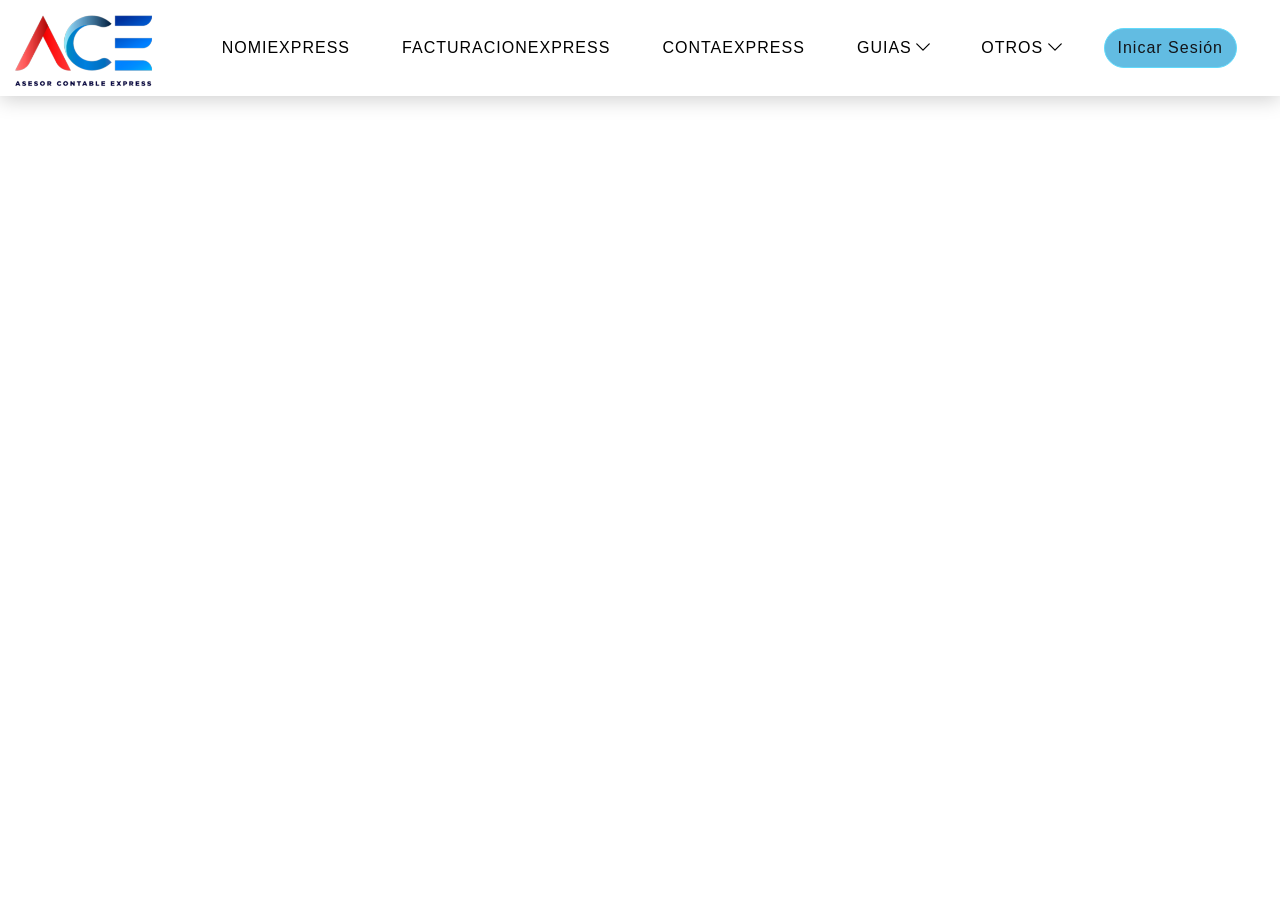
<file: asesorcontable/guias.html>
<!DOCTYPE html>
<html lang="en">
  <head>
    <meta charset="UTF-8" />
    <meta http-equiv="X-UA-Compatible" content="IE=edge" />
    <meta name="viewport" content="width=device-width, initial-scale=1.0" />

    <link rel="stylesheet" href="css/nav.css" />
    <link rel="stylesheet" href="css/guias.css" />
    <title>Guias</title>
  </head>
  <body>
    <!--Inicia barra de navegacion-->
    <header class="nav">
      <div class="logo">
        <a href="index.html">
          <img src="imagenes/logo.png" alt="Logo Image" />
        </a>
      </div>
      <div class="hamburger">
        <div class="line1"></div>
        <div class="line2"></div>
        <div class="line3"></div>
      </div>
      <ul class="nav-links">
        <li><a href="#">NomiExpress</a></li>
        <li><a href="#">FacturacionExpress</a></li>
        <li><a href="#">ContaExpress</a></li>
        <li class="dropdown">
          <div class="dropdown__trigger">
            <a href="#"
              >Guias
              <svg
                xmlns="http://www.w3.org/2000/svg"
                fill="none"
                viewBox="0 0 24 24"
                stroke-width="1.5"
                stroke="currentColor"
                class="w-6 h-6"
              >
                <path
                  stroke-linecap="round"
                  stroke-linejoin="round"
                  d="M19.5 8.25l-7.5 7.5-7.5-7.5"
                /></svg
            ></a>
          </div>
          <div class="dropdown__content">
            <ul>
              <li><a href="">Facturacion Web</a></li>
              <li><a href="">NomiExpress Web</a></li>
              <li><a href="">NomiExpress Escritorio</a></li>
              <li><a href="">eFacturas</a></li>
            </ul>
          </div>
        </li>
        <li>
          <a href="#"
            >Otros
            <svg
              xmlns="http://www.w3.org/2000/svg"
              fill="none"
              viewBox="0 0 24 24"
              stroke-width="1.5"
              stroke="currentColor"
              class="w-6 h-6"
            >
              <path
                stroke-linecap="round"
                stroke-linejoin="round"
                d="M19.5 8.25l-7.5 7.5-7.5-7.5"
              />
            </svg>
          </a>
        </li>

        <!-- <li>
          <button class="login-button" href="#">Solicita Información</button>
        </li> -->
        <li>
          <form
            method="get"
            action="https://acexpress.com.mx/Manage/Index"
            target="_blank"
          >
            <button class="join-button" href="">Inicar Sesión</button>
          </form>
        </li>
      </ul>
    </header>
    <!--Termina barra de navegacion-->
    <!--Inician guias-->

    <script src="js/nav.js"></script>
  </body>
</html>
</file>
<file: asesorcontable/css/nav.css>
* {
  margin: 0;
  padding: 0;
  /* color: #000000; */
  font-family: sans-serif;
  letter-spacing: 1px;
  font-weight: 300;
}
body {
  overflow-x: hidden;
}

.nav {
  height: 6rem;
  width: 100vw;
  background-color: #ffffff;
  box-shadow: 0 3px 20px rgb(0 0 0 / 20%);
  display: flex;
  position: fixed;
  z-index: 10;
}

svg {
  width: 20px;
  height: 20px;
  margin: -4px;
}

/*Styling logo*/
.logo {
  padding: 1vh 1vw;
  text-align: center;
}
.logo img {
  height: 5rem;
  width: 9rem;
}

/*Styling Links*/
.nav-links {
  display: flex;
  list-style: none;
  width: 88vw;
  padding: 0 0.7vw;
  justify-content: space-evenly;
  align-items: center;
  text-transform: uppercase;
}
.nav-links li a {
  text-decoration: none;
  margin: 0 0.7vw;
  color: black;
}
.nav-links li a:hover {
  color: #af0029;
}
.nav-links li {
  position: relative;
}
.nav-links li a::before {
  content: "";
  display: block;
  height: 3px;
  width: 0%;
  background-color: #af0029;
  position: absolute;
  transition: all ease-in-out 250ms;
  margin: 0 0 0 10%;
}
.nav-links li a:hover::before {
  width: 80%;
}

/*Styling Buttons*/
.login-button {
  background-color: transparent;
  border: 1.5px solid #f2f5f7;
  border-radius: 2em;
  padding: 0.6rem 0.8rem;
  margin-left: 2vw;
  font-size: 1rem;
  cursor: pointer;
}
.login-button:hover {
  color: #131418;
  background-color: #f2f5f7;
  border: 1.5px solid #f2f5f7;
  transition: all ease-in-out 350ms;
}
.join-button {
  color: #131418;
  background-color: #62bce2;
  border: 1.5px solid #61dafb;
  border-radius: 2em;
  padding: 0.6rem 0.8rem;
  font-size: 1rem;
  cursor: pointer;
}
.join-button:hover {
  color: #af0029;
  background-color: #85ccea;
  border: 1.5px solid #f2f5f7;
  transition: all ease-in-out 350ms;
}

/*Styling Hamburger Icon*/
.hamburger div {
  width: 30px;
  height: 3px;
  background: #000000;
  margin: 5px;
  transition: all 0.3s ease;
}
.hamburger {
  display: none;
}

/*Stying for small screens*/
@media screen and (max-width: 800px) {
  nav {
    position: fixed;
    z-index: 3;
  }
  .hamburger {
    display: block;
    position: absolute;
    cursor: pointer;
    right: 5%;
    top: 50%;
    transform: translate(-5%, -50%);
    z-index: 2;
    transition: all 0.7s ease;
  }
  .nav-links {
    position: fixed;
    background: #ffffff;
    height: 100vh;
    width: 100%;
    flex-direction: column;
    clip-path: circle(50px at 90% -20%);
    -webkit-clip-path: circle(50px at 90% -10%);
    transition: all 1s ease-out;
    pointer-events: none;
  }
  .nav-links.open {
    clip-path: circle(1000px at 90% -10%);
    -webkit-clip-path: circle(1000px at 90% -10%);
    pointer-events: all;
  }
  .nav-links li {
    opacity: 0;
  }
  .nav-links li:nth-child(1) {
    transition: all 0.5s ease 0.2s;
  }
  .nav-links li:nth-child(2) {
    transition: all 0.5s ease 0.4s;
  }
  .nav-links li:nth-child(3) {
    transition: all 0.5s ease 0.6s;
  }
  .nav-links li:nth-child(4) {
    transition: all 0.5s ease 0.7s;
  }
  .nav-links li:nth-child(5) {
    transition: all 0.5s ease 0.8s;
  }
  .nav-links li:nth-child(6) {
    transition: all 0.5s ease 0.9s;
    margin: 0;
  }
  .nav-links li:nth-child(7) {
    transition: all 0.5s ease 1s;
    margin: 0;
  }
  li.fade {
    opacity: 1;
  }
}
/*Animating Hamburger Icon on Click*/
.toggle .line1 {
  transform: rotate(-45deg) translate(-5px, 6px);
}
.toggle .line2 {
  transition: all 0.7s ease;
  width: 0;
}
.toggle .line3 {
  transform: rotate(45deg) translate(-5px, -6px);
}

.dropdown {
  position: relative;
}

.dropdown__trigger {
  cursor: pointer;
}

/* Ocultar el contenido del menú desplegable por defecto */
.dropdown__content {
  display: none;

  /* Colóquelo justo debajo del elemento disparador */
  left: 0;
  padding-top: 2rem;
  position: absolute;
  top: 100%;
  width: 300px;

  /* Debe estar encima de otros elementos */
  background-color: #fff;
  z-index: 9999;
}

/* Mostrar el contenido al pasar el cursor sobre el contenedor */
.dropdown:hover .dropdown__content {
  display: block;
}

.dropdown__content li {
  list-style: none;
  padding: 15px;
}

.dropdown__content li a:hover::before {
  width: 0%;
}
</file>
<file: asesorcontable/css/guias.css>
* {
  margin: 0;
  padding: 0;
}

.texto h2 {
  padding-top: 40px;
  font-size: 40px;
  color: black;
  text-align: center;
  font-family: "Gill Sans", "Gill Sans MT", Calibri, "Trebuchet MS", sans-serif;
}

.texto {
  padding-bottom: 8px;
}

.contenedor {
  padding: 100px 20px;
  margin-right: auto;
  margin-left: auto;
}

.main {
  padding: 5px 0 5px 50px;
  margin-right: auto;
  margin-left: auto;
}

.video1 {
  width: 50%;
  float: left;
}

video {
  width: 95%;
}

.video2 {
  width: 50%;
  float: right;
}
</file>
